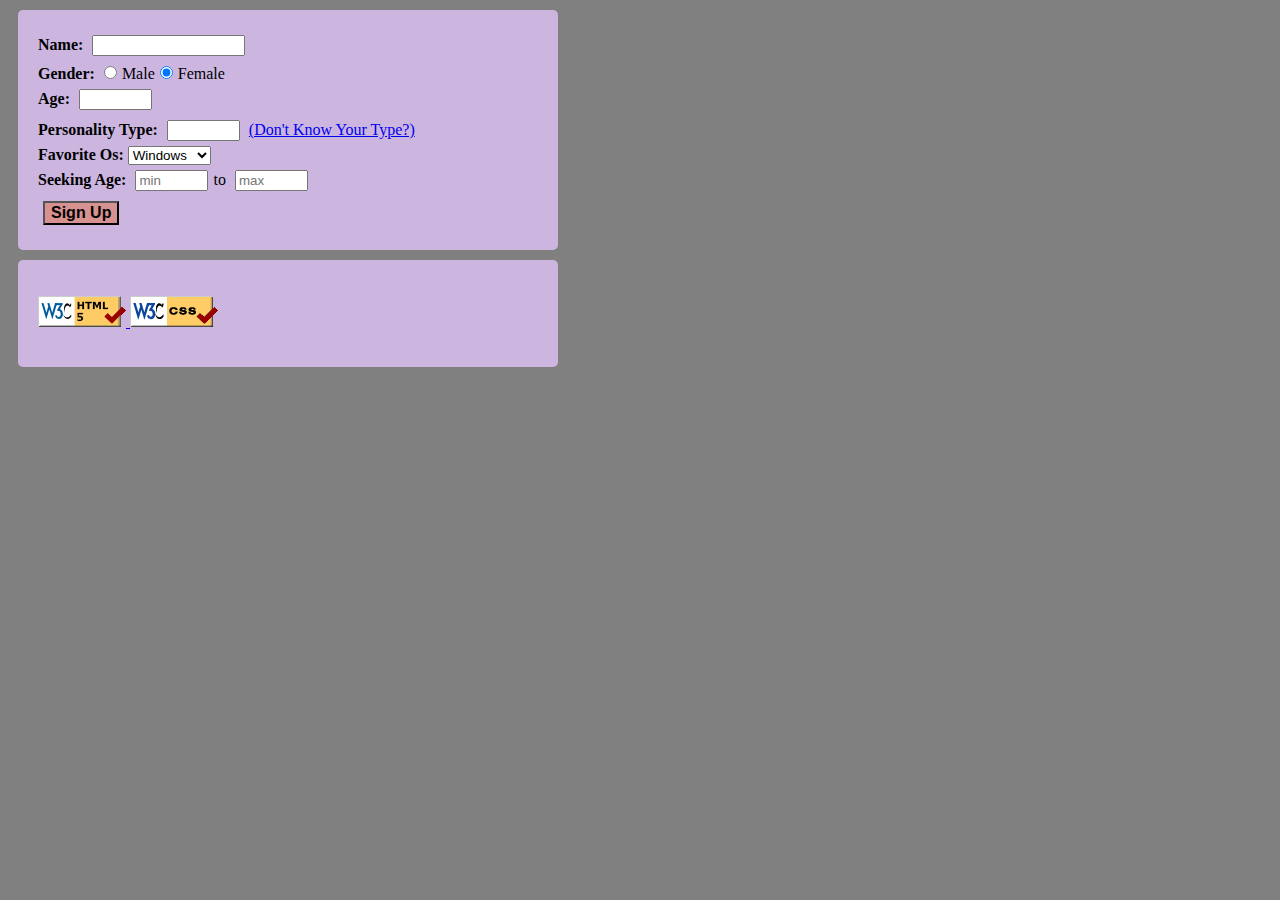
<file: GradesPage/index.html>
<!DOCTYPE html>
<html lang="en">

<head>
    <meta charset="UTF-8">
    <meta name="viewport" content="width=device-width, initial-scale=1.0">
    <title>NerdLuv</title>
    <link rel="stylesheet" href="style.css">
</head>

<body>


    <form action="http://mumstudents.org/params.php">
        <div>
            <label for="nameid">Name:</label> <input type="text" name="name" size="16" id="nameid"><br />
            <label for="sexid">Gender:</label> <input type="radio" name="gender" value="Male" id="sexid">Male<input type="radio" name="gender" value="Female" checked>Female<br />
            <label for="age">Age:</label> <input type="text" name="age" id="age" size="6" maxlength="2"><br />
            <label for="ptid">Personality Type:</label> <input type="text" name="personality" size="6" maxlength="4" id="ptid">
                <a href="http://www.humanmetrics.com/cgi-win/jtypes2.asp">(Don't Know Your Type?)</a>
            <br />
            <label for="os">Favorite Os:</label> <select name="OS" id="os" >
                <option value="Windows" selected>Windows</option>
                <option value="Mac">Mac OS X</option>
                <option value="Linux">Linux</option>
            </select><br />
            <label for="seekingid">Seeking Age:</label> <input type="text" id="seekingid" name="seeingage" maxlength="2" size="6" placeholder="min">to
            <input type="text" name="seekingage" maxlength="2" size="6" placeholder="max"><br />

            <input type="submit" value="Sign Up"  id="btn">
        </div>
    </form>
    <div class="footer">
        <p id="validator">
       <a href="https://validator.w3.org/check/referer">
           <img alt="Validate" src="w3c-html.png"/>
       </a>
       <a href="https://jigsaw.w3.org/css-validator/check/referer">
           <img alt="Valid CSS!" src="vcss.gif"/>
       </a>
   </p>  </div>

</body>

</html>
</file>
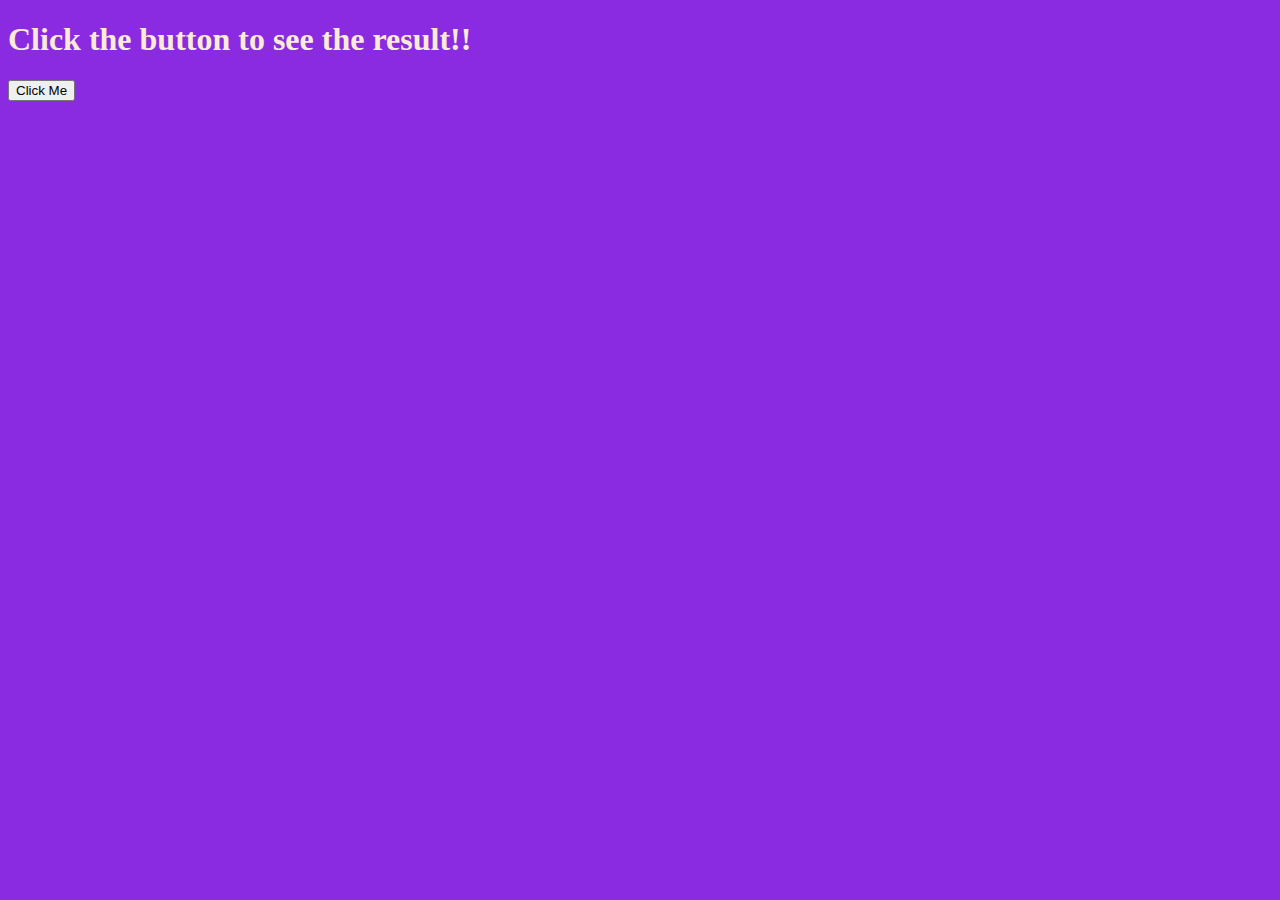
<file: Lab-07alertBox/index.html>
<!DOCTYPE html>
<html lang="en">
<head>
    <meta charset="UTF-8">
    <meta name="viewport" content="width=device-width, initial-scale=1.0">
    <title>Alert Box</title>
   <script >
       function clickFun(){
  alert("You clicked me!!");
}
   </script>

</head>
<body style="background-color:blueviolet;">

    <h1 style="color:antiquewhite;">Click the button to see the result!!</h1>

    <button onclick="clickFun()">Click Me</button>
    
    
</body>
</html>
</file>
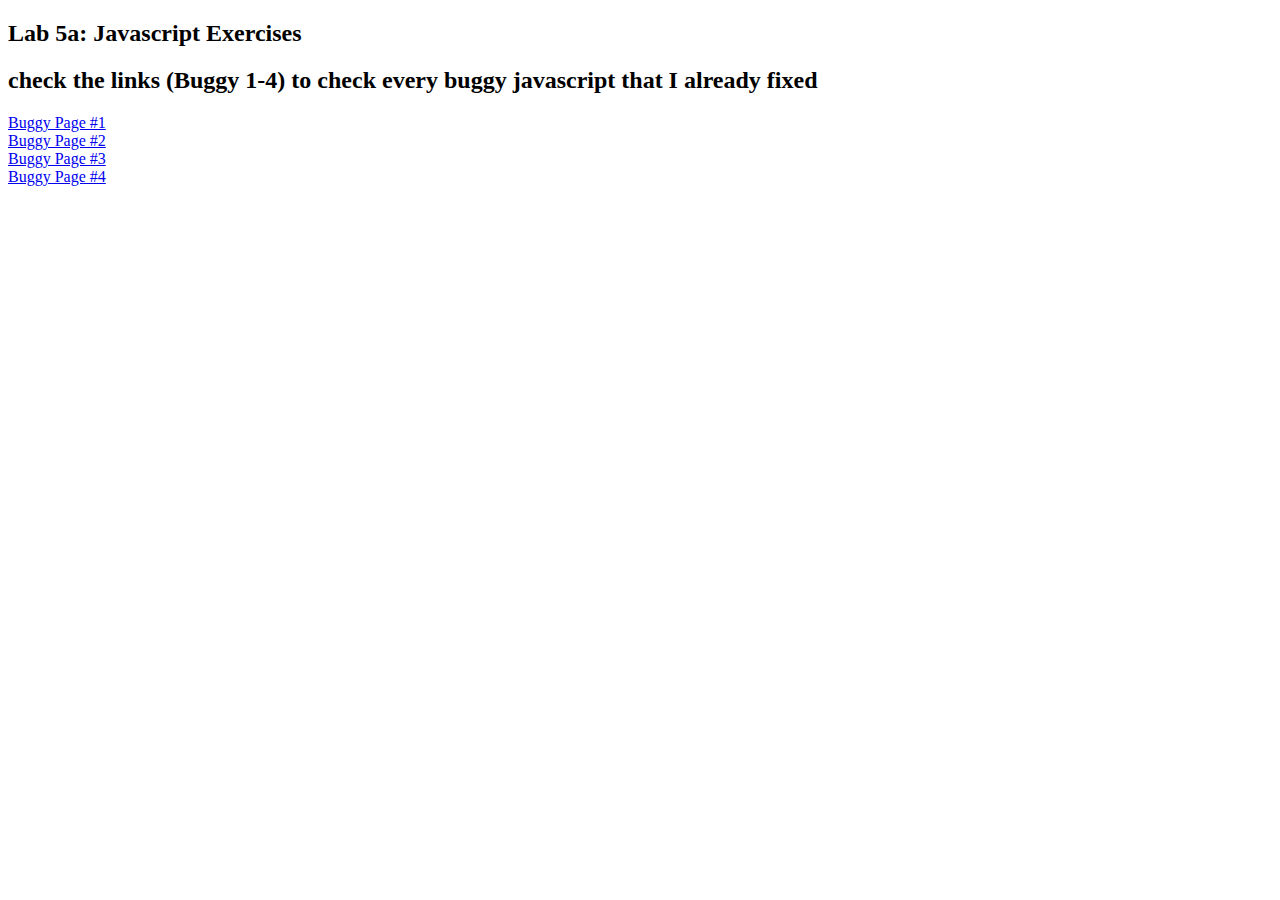
<file: Lab-10JSbuggyJS/index.html>
<!DOCTYPE html>
<html lang="en">
<head>
    <meta charset="UTF-8">
    <meta name="viewport" content="width=device-width, initial-scale=1.0">
    <title>Page to my links</title>
    <h2>Lab 5a: Javascript Exercises</h2>
    <h2>check the links (Buggy 1-4) to check every buggy javascript that I already fixed</h2>
    
    <a href="buggy1.html" target="_blank">Buggy Page #1</a><br>
    <a href="buggy2.html" target="_blank">Buggy Page #2</a><br>
    <a href="buggy3.html" target="_blank">Buggy Page #3</a><br>
    <a href="buggy4.html" target="_blank">Buggy Page #4</a>
</head>
<body>
    
</body>
</html>
</file>
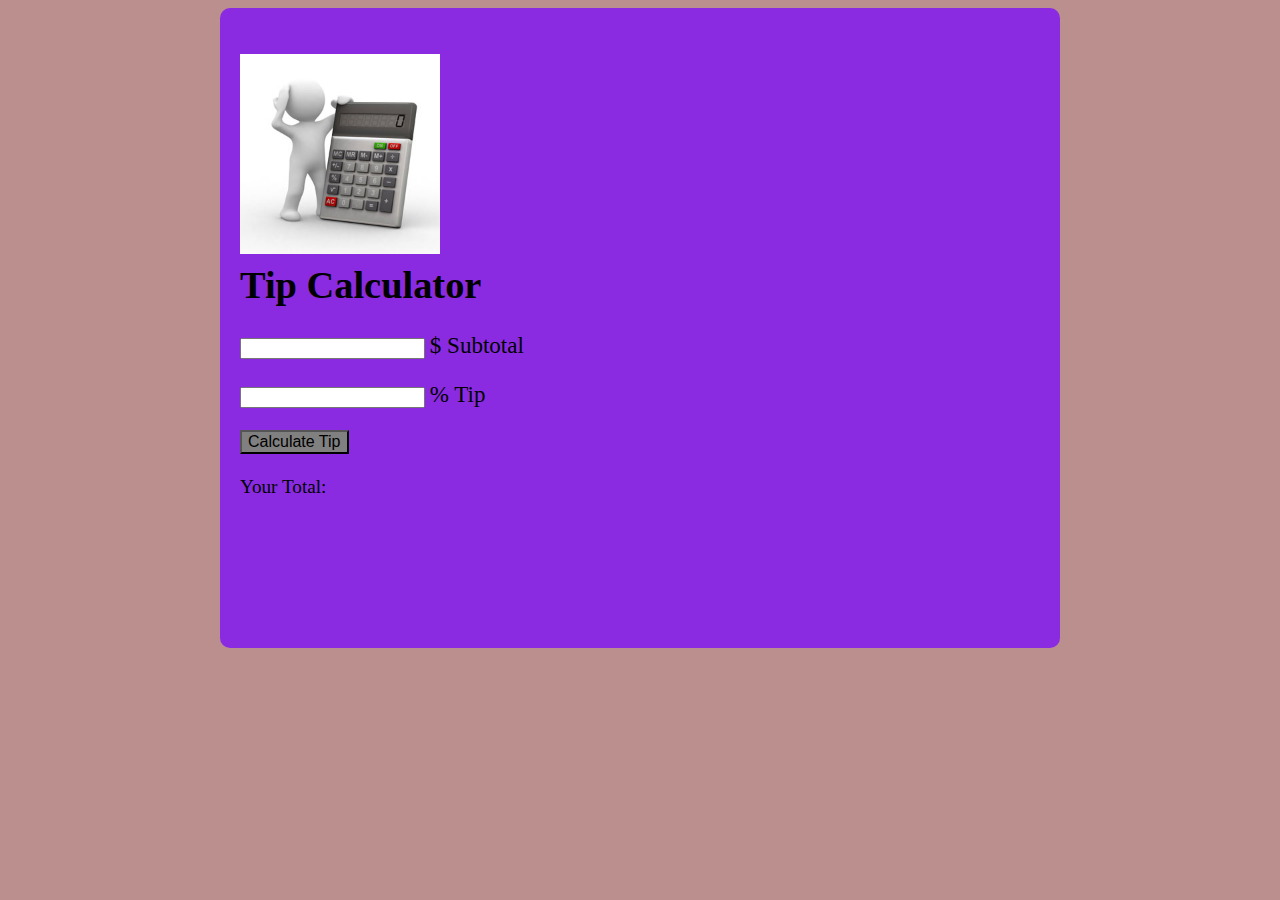
<file: Lab-7TipCalc/index.html>
<!DOCTYPE html>
<html lang="en">

<head>
    <meta charset="UTF-8">
    <meta name="viewport" content="width=device-width, initial-scale=1.0">
    <title>Tip Calculator</title>
    <link rel="stylesheet" href="style.css">
    <script src="script.js"></script>
</head>

<body >
    <div id="head">
    <h1>
        <img src="calculator.jpg" alt="calculator"><br />
        Tip Calculator
    </h1>
    <div id="txtfield">
        <input type="text" id="input1"> <label for="bill">$ Subtotal</label>
    </div><br>
    <div>
         <input type="text" id="input2"> <label for="tip">% Tip</label>
    </div><br>
    <div>
        <button id="btn" onclick="calculate();">Calculate Tip</button>
    </div><br>
    Your Total:<h3 id="total"></h3>
</div>



</body>

</html>
</file>
<file: GradesPage/style.css>
div{
    margin: 10px;
    padding: 20px;
    background-color: rgb(204, 182, 224);
    border-radius: 5px;
    width: 500px;
}

#btn{
    background-color: rgb(216, 145, 145);
    font-weight: bold;
    font-size: 100%;
}
input{
    margin: 5px;
    font-family: Arial, Helvetica, sans-serif;
}
label{
    font-weight: bold;

}
body{
    background-color: gray;
}
</file>
<file: Lab-7TipCalc/style.css>
img{
    height: 200px;
    width: 200px;
    
}


body{
    background-color:rosybrown;
    font-size: 120%;
}
#btn{
    font-size: 16px;
    background-color:grey;
}
#head{
    background-color: blueviolet;
    padding: 20px;
   margin: auto;
   width: 800px;
   height: 600px;
   border-radius: 10px;
   
}

label{
    font-size: 120%;
}
</file>
